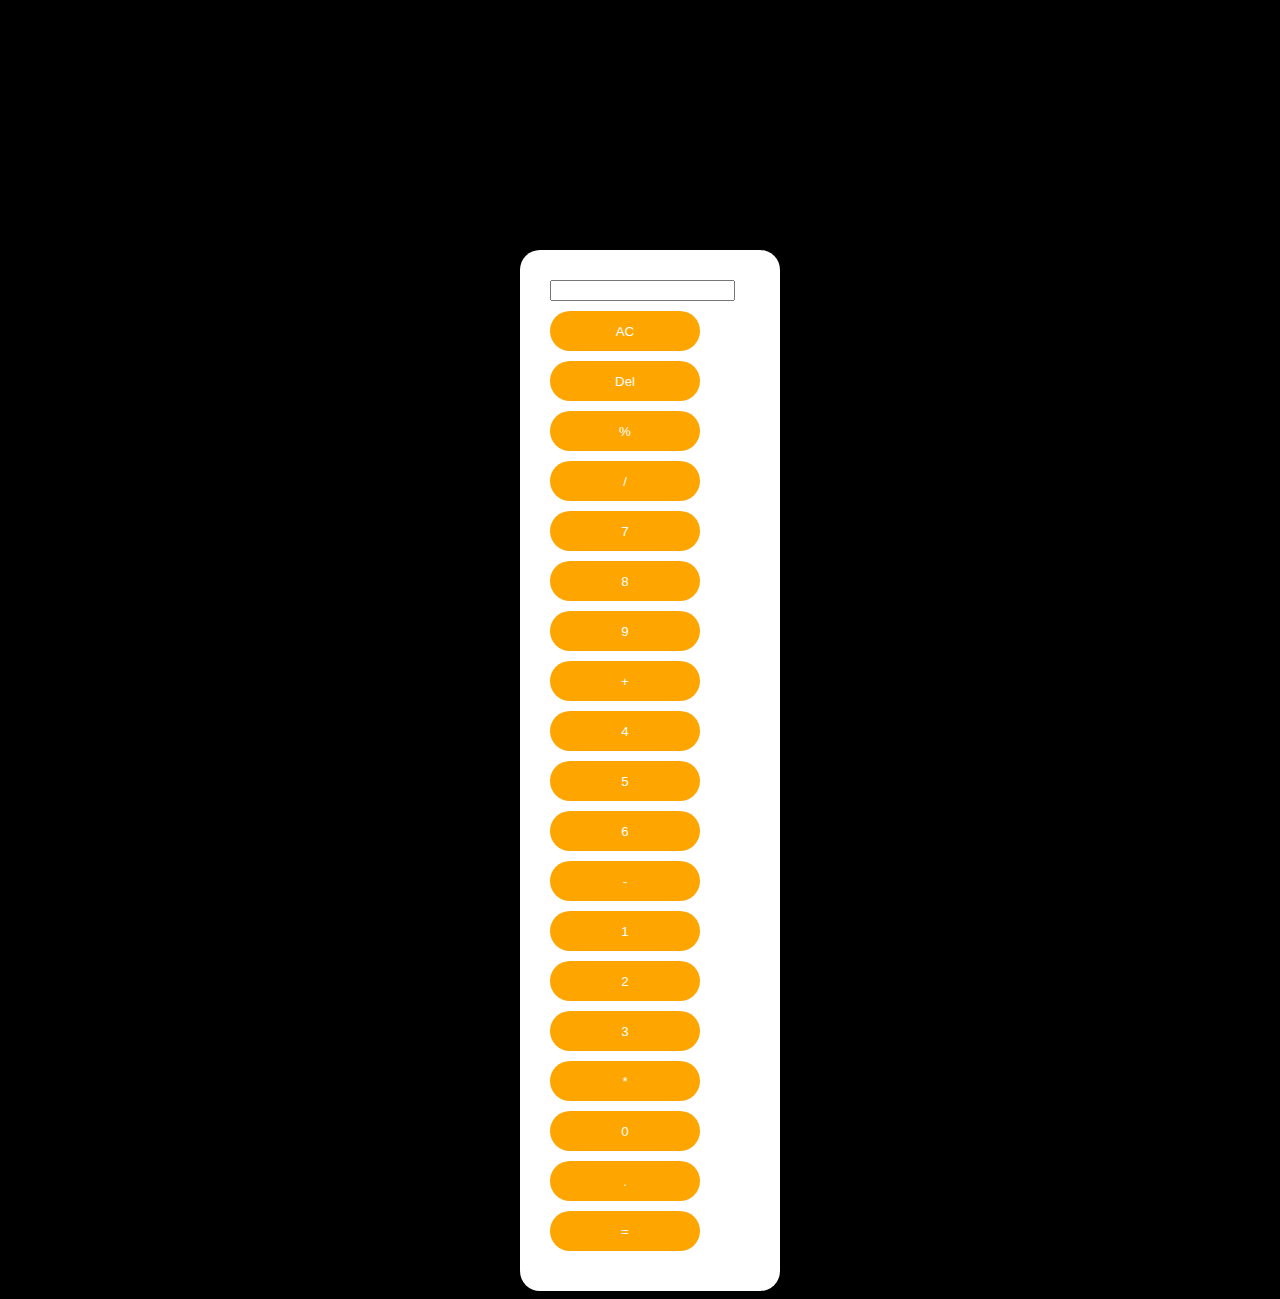
<file: Index.html>
<!DOCTYPE html>
<html lang="en">
<head>
<meta charset="UTF-8">
<meta name="viewport" content="width=device-width, initial-scale=1.0">
<link rel="stylesheet" href="style.css">
<title>Calculator</title>
</head>
<body>
    <div class="parent"> 
        <div class="main">
            <input type="text" id="display" readonly><br>
            <button onclick="allclear()" class="one">AC</button>
            <button onclick="del()" class="one">Del</button>
            <button onclick="append('%')" class="one">%</button>
            <button onclick="append('/')" class="two">/</button><br>
            <button onclick="append('7')" class="three">7</button>
            <button onclick="append('8')"class="three">8</button>
            <button onclick="append('9')"class="three">9</button>
            <button onclick="append('+')" class="two">+</button><br>
            <button onclick="append('4')"class="three">4</button>
            <button onclick="append('5')"class="three">5</button>
            <button onclick="append('6')"class="three">6</button>
            <button onclick="append('-')" class="two">-</button><br>
            <button onclick="append('1')"class="three">1</button>
            <button onclick="append('2')"class="three">2</button>
            <button onclick="append('3')"class="three">3</button>
            <button onclick="append('*')" class="two">*</button><br>
            <button onclick="append('0')" class="zero">0</button>
            <button onclick="append('.')"class="three">.</button>
            <button onclick="calculate('=')"class="two">=</button><br>

        </div>
    </div>

    <script src="script.js"></script>


</body>
</html>
</file>
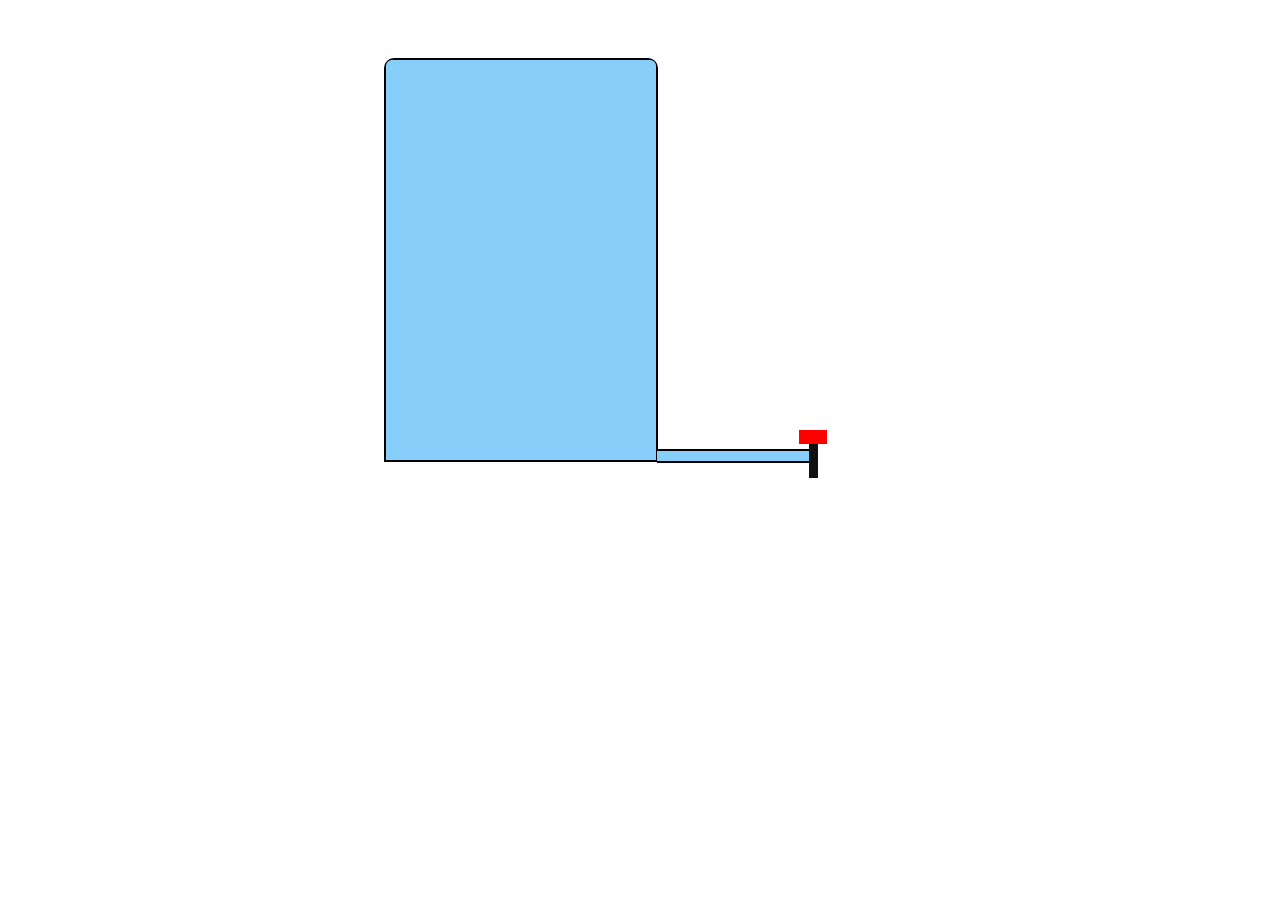
<file: index.html>
<!DOCTYPE html>
<html lang="en">
<head>
    <meta charset="UTF-8">
    <meta name="viewport" content="width=device-width, initial-scale=1.0">
    <title>Water Tank Simulation</title>
    <style>
        .tank-container {
            margin-top: 50px;
            position: absolute;
            left: 30%;
        }

        .water-tank {
            width: 270px;
            height: 400px;
            border: 2px solid black;
            border-radius: 10px 10px 0px 0px;
            position: relative; /* Added position relative */
        }

        .water-1 {
            background-color: lightskyblue;
            width: 100%;
            height:100%;
            position: absolute;
            bottom:0px;
            border-radius: 6px 6px 0px 0px;
        }

        .pipe-1{
            position: absolute;
            top: 96.8%;
            left: 99.5%;
            width: 155px;
            height: 10px;
            border-bottom: 2px solid black;
            border-top: 2px solid black;
            display: flex;
            justify-content: flex-end;
        }
        .pipe{
            background-color:lightskyblue;
            width: 155px;
            height: 10px;
        }

        .pipe-2 {
            width: 3.5%;
            height: 12%;
            background-color: rgb(16, 16, 16);
            position: absolute;
            top: 92%;
            left: 155%;
        }

        .bt {
            width: 10%;
            padding: 7px;
            position: absolute;
            top: 92%;
            left: 151.5%;
            background-color: red;
            border: none;
        }

        .changer {
            background-color: blueviolet;
        }

        .water {
            height: 35%;
            background-color: lightskyblue;
            width: 1px;
            padding: 4px;
            position: absolute;
            left: 155%;
            top: 102%;
            display: none;
        }
    </style>
</head>

<body>
    <div class="tank-container">
        <div class="water-tank">
            <div class="water-1"></div>
        </div>
        <div class="pipe-1">
            <div class="pipe"></div>
        </div>
        <div class="pipe-2"></div>
        <button id="tap-button" class="bt"></button>
        <div class="water"></div>
    </div>

    <script>
       var tapButton=document.getElementById('tap-button')
       var tankWater=document.querySelector('.water-1')
       var pipeWater=document.querySelector('.water')
       var pipe2Water=document.querySelector('.pipe')
       var interval
       var pipeInterval
       var animating=false
       var pipeAnimating=false

       tapButton.addEventListener("click",handleClick)
        function handleClick() {
        tapButton.classList.toggle('changer')

        if(pipeWater.style.display=="block"){
            pipeWater.style.display="none"
        }
        else{
            pipeWater.style.display="block"
        }


        if(!animating){
            animating=true;
            currentHeight=parseFloat(getComputedStyle(tankWater).height)

            interval=setInterval(function(){
                currentHeight-=1
                tankWater.style.height=currentHeight+"px"
                if(currentHeight<0){
                    clearInterval(interval)
                    tankWater.style.display="none"
                    animating=false
                    remove()
                }
            } ,20)
        }
        else{
            clearInterval(interval)
            animating=false
        }

        function remove() {
            if (!pipeAnimating) {
                pipeAnimating = true;
                var currentWidth = parseFloat(getComputedStyle(pipe2Water).width);

                pipeInterval = setInterval(function () {
                    currentWidth -= 1;
                    pipe2Water.style.width = currentWidth + "px";
                    if (currentWidth < 0) {
                        clearInterval(pipeInterval);
                        tapButton.style.backgroundColor = "red";
                        tankWater.style.display = "none";
                        pipe2Water.style.display = "none"; 
                        pipeAnimating = false;
                        pipeWater.style.display="none";
                        tapButton.removeEventListener("click", handleClick);
                    }
                }, 20);
            } else {
                clearInterval(pipeInterval);
                pipeAnimating = false;
            }
        }

        }
    </script>
</body>
</html>
</file>
<file: style.css>
.main input{
    margin-bottom: 10px;
}
body{
    background-color: black;
}
.parent{
    display: flex;
    justify-content: center;
    margin-top: 250px;
}
.main{
    background-color: white;
    box-shadow: 0px 0px 10px 0px;
    width: 200px;
    height: auto;
    padding: 30px;
    margin-left: 20px;
    border-radius: 20px;
    font-family: sans-serif;
}
.main h1{
    font-weight: 300;
    font-size: 16px;
}
.main button{
    width: 150px;
    background: orange;
    color: white;
    border: none;
    border-radius: 20px;
    height: 40px;
    margin-bottom: 10px;
}

#text{
    font-size: 16px;
}

.empty{
    color: black;
}
.user{
    color:orange;
}
.pass{
    color: red;
}
.success{
    color: blue;
}
.border-emp{
    border: 2px solid black;
}
.border-user{
    border: 2px solid orange;
}
.border-pass{
    border: 2px solid red;
}
.border-success{
    border: 2px solid blue;
}
</file>
